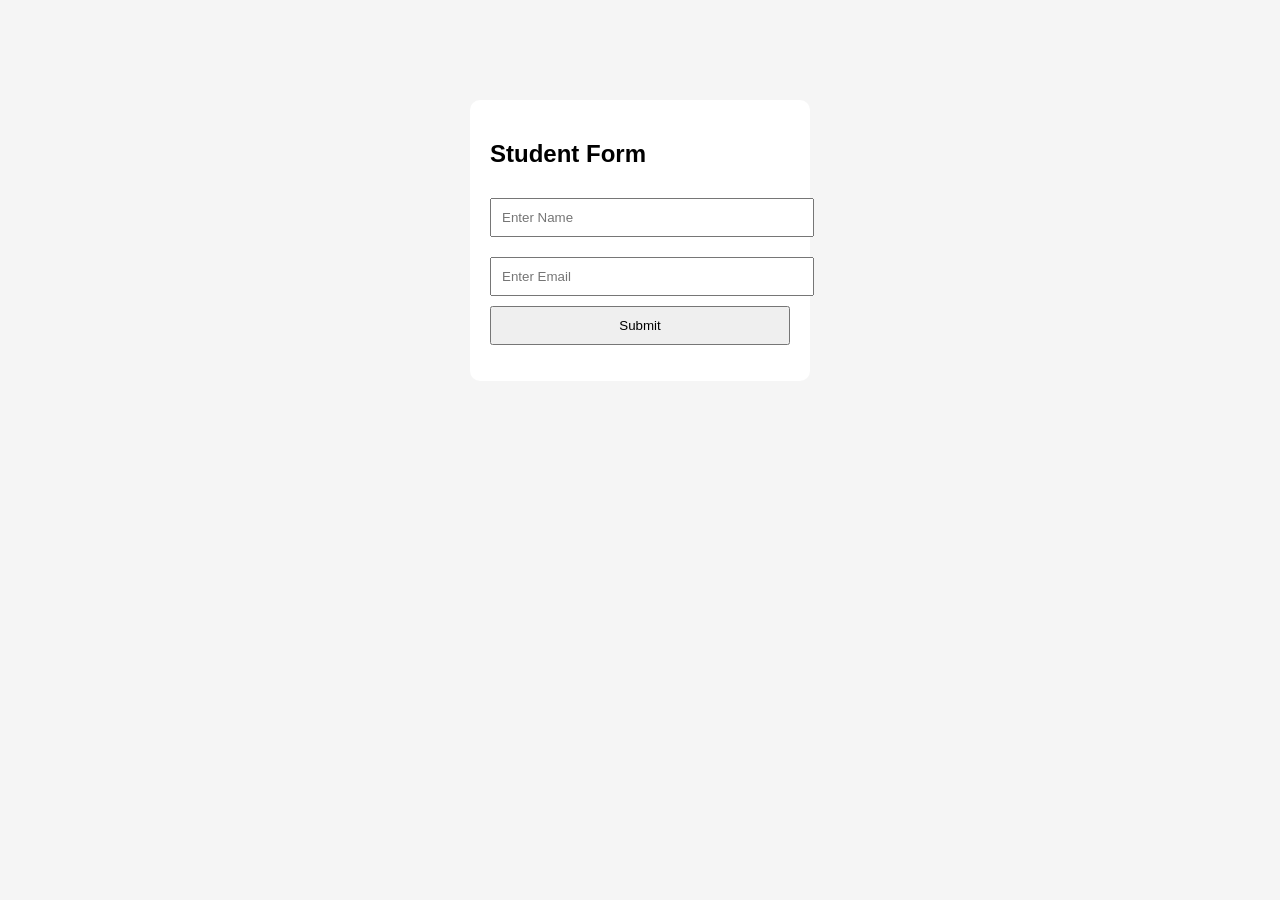
<file: flask-project/frontend/index.html>
<!DOCTYPE html>
<html>
<head>
    <title>Student Form</title>
    <link rel="stylesheet" href="style.css">
</head>
<body>

    <div class="container">
        <h2>Student Form</h2>

        <form id="studentForm">
            <input type="text" id="name" placeholder="Enter Name" required>

            <input type="email" id="email" placeholder="Enter Email" required>

            <button type="submit">Submit</button>
        </form>

        <p id="error"></p>
    </div>

    <script src="script.js"></script>
</body>
</html>
</file>
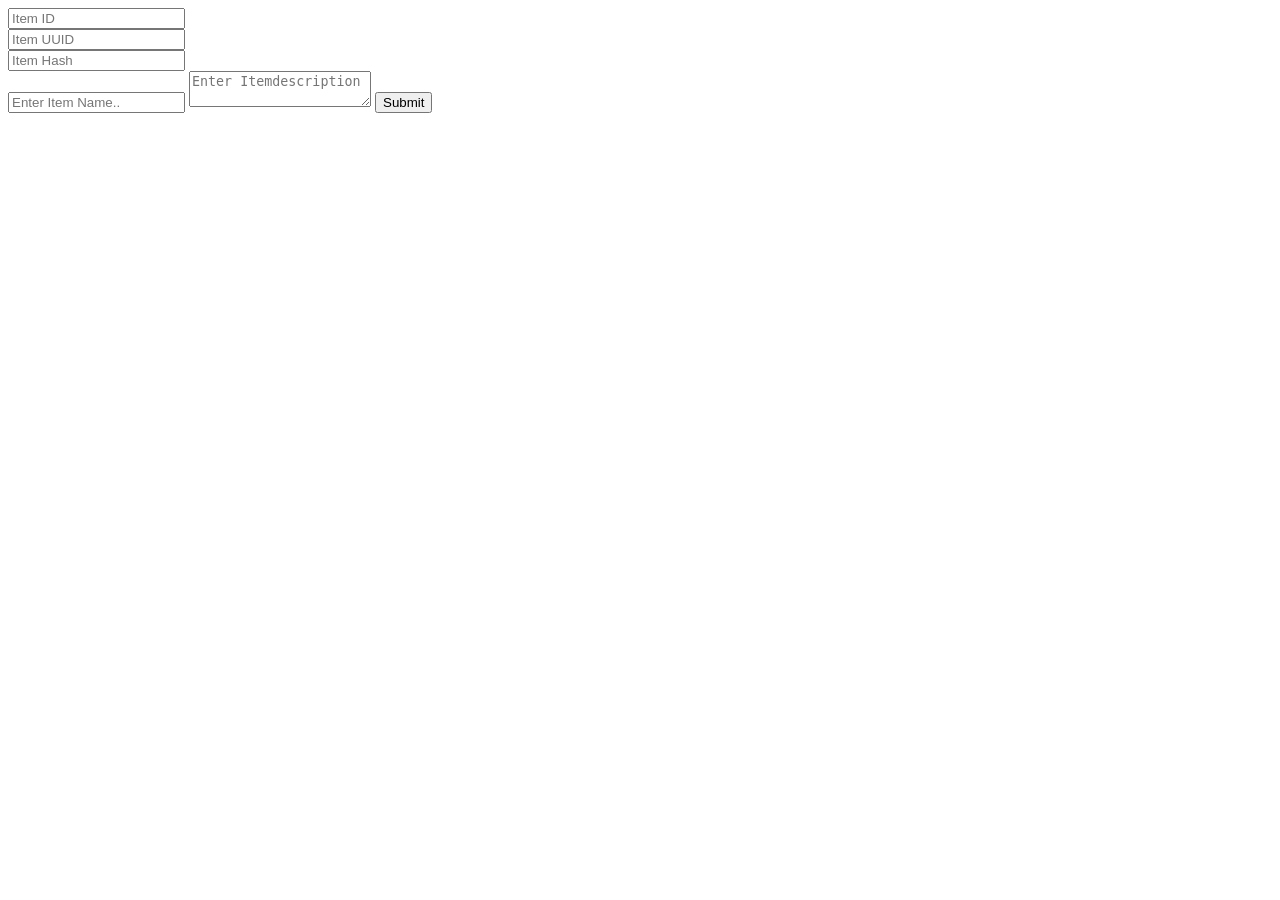
<file: flask-project/frontend/to-do.html>
<!doctype html>
<html lang="en">
  <head>
    <meta charset="UTF-8" />
    <meta name="viewport" content="width=device-width, initial-scale=1.0" />
    <title>Document</title>
  </head>
  <body>
    <form action="" method="post">
      <input type="text" placeholder="Item ID" id="itemId" />
      <br />

      <input type="text" placeholder="Item UUID" />
      <br />
      <input type="text" placeholder="Item Hash" />
      <br />

      <input type="text" name="item_name" placeholder="Enter Item Name.." />

      <textarea
        name="item_description"
        placeholder="Enter Itemdescription"
      ></textarea>

      <button type="submit">Submit</button>
    </form>
  </body>
</html>
</file>
<file: flask-project/frontend/style.css>
body {
    font-family: Arial;
    background: #f5f5f5;
}

.container {
    width: 300px;
    margin: 100px auto;
    padding: 20px;
    background: white;
    border-radius: 10px;
}

input {
    width: 100%;
    padding: 10px;
    margin: 10px 0;
}

button {
    padding: 10px;
    width: 100%;
}

#error {
    color: red;
}
</file>
